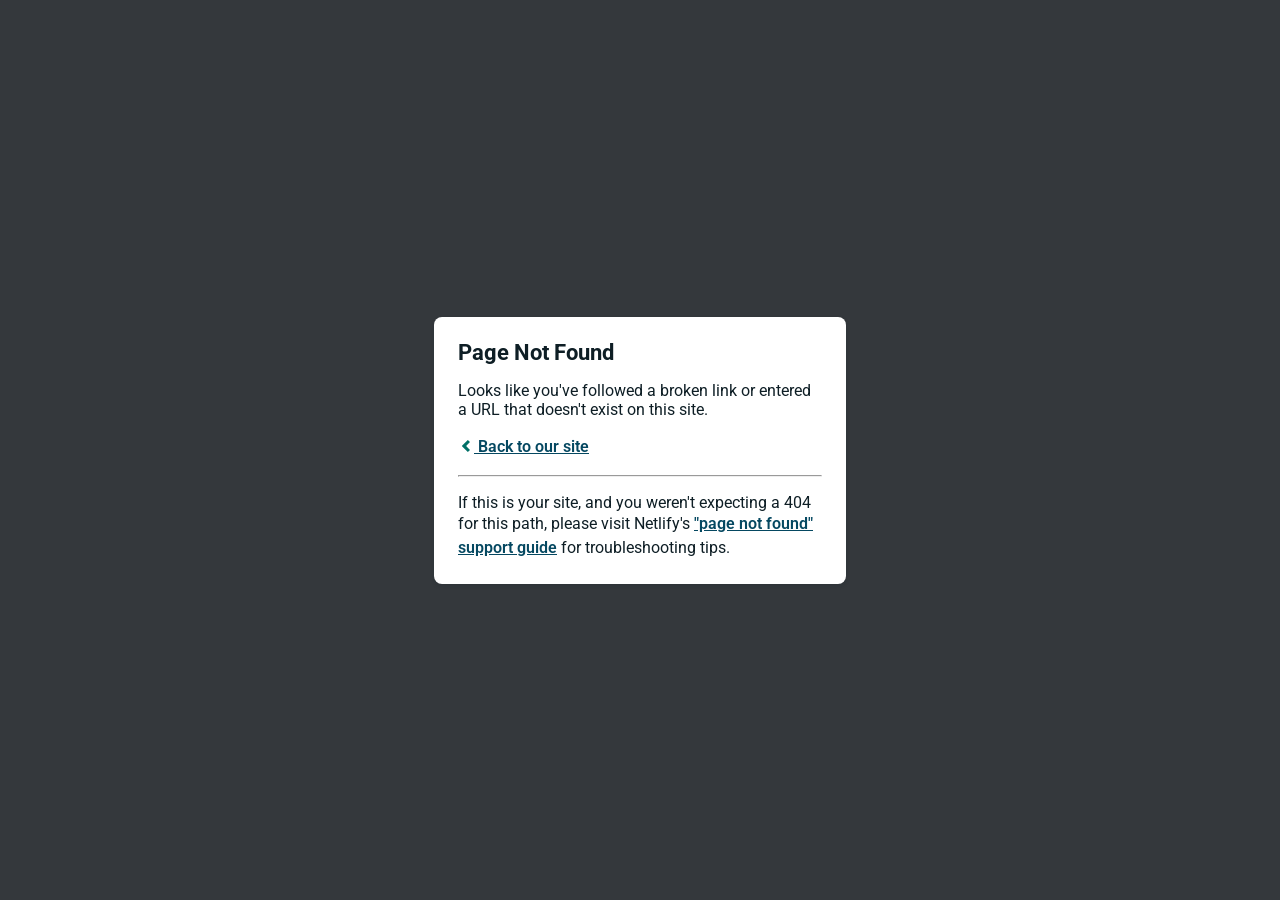
<file: npm/-xz/fonts-1/serve/metropolis.min.html>
<!DOCTYPE html>
<html>
  <head>
    <meta charset="utf-8">
    <meta name="viewport" content="width=device-width, initial-scale=1.0, maximum-scale=1.0, user-scalable=no">

    <title>Page Not Found</title>
    <link href='https://fonts.googleapis.com/css?family=Roboto:400,700&subset=latin,latin-ext' rel='stylesheet' type='text/css'>
    <style>
    body {
      font-family: -apple-system, BlinkMacSystemFont, "Segoe UI", Roboto, Helvetica, Arial, sans-serif, "Apple Color Emoji", "Segoe UI Emoji", "Segoe UI Symbol";
      background: rgb(52, 56, 60);
      color: white;
      overflow: hidden;
      margin: 0;
      padding: 0;
    }

    h1 {
      margin: 0;
      font-size: 22px;
      line-height: 24px;
    }

    .main {
      position: relative;
      display: flex;
      flex-direction: column;
      align-items: center;
      justify-content: center;
      height: 100vh;
      width: 100vw;
    }

    .card {
      position: relative;
      display: flex;
      flex-direction: column;
      width: 75%;
      max-width: 364px;
      padding: 24px;
      background: white;
      color: rgb(14, 30, 37);
      border-radius: 8px;
      box-shadow: 0 2px 4px 0 rgba(14, 30, 37, .16);
    }

    a {
      margin: 0;
      font-weight: 600;
      line-height: 24px;
      color: #054861;
    }

    a svg {
      position: relative;
      top: 2px;
    }

    a:hover,
    a:focus {
      text-decoration: none;
    }

    a:hover svg path{
      fill: #007067;
    }

    p:last-of-type {
      margin-bottom: 0;
    }

    </style>
  </head>
  <body>
    <div class="main">
      <div class="card">
        <div class="header">
          <h1>Page Not Found</h1>
        </div>
        <div class="body">
          <p>Looks like you've followed a broken link or entered a URL that doesn't exist on this site.</p>
          <p>
            <a id="back-link" href="/">
              <svg xmlns="http://www.w3.org/2000/svg" width="16" height="16" viewBox="0 0 16 16">
                <path fill="#007067" d="M11.9998836,4.09370803 L8.55809517,7.43294953 C8.23531459,7.74611298 8.23531459,8.25388736 8.55809517,8.56693769 L12,11.9062921 L9.84187871,14 L4.24208544,8.56693751 C3.91930485,8.25388719 3.91930485,7.74611281 4.24208544,7.43294936 L9.84199531,2 L11.9998836,4.09370803 Z"/>
              </svg>
              Back to our site
             </a>
          </p>
          <hr><p>If this is your site, and you weren't expecting a 404 for this path, please visit Netlify's <a href="https://answers.netlify.com/t/support-guide-i-ve-deployed-my-site-but-i-still-see-page-not-found/125?utm_source=404page&utm_campaign=community_tracking">"page not found" support guide</a> for troubleshooting tips.
          </p>
        </div>
      </div>
    </div>
    <script>
      (function() {
        if (document.referrer && document.location.host && document.referrer.match(new RegExp("^https?://" + document.location.host))) {
          document.getElementById("back-link").setAttribute("href", document.referrer);
        }
      })();
    </script>
  </body>
</html>
</file>
